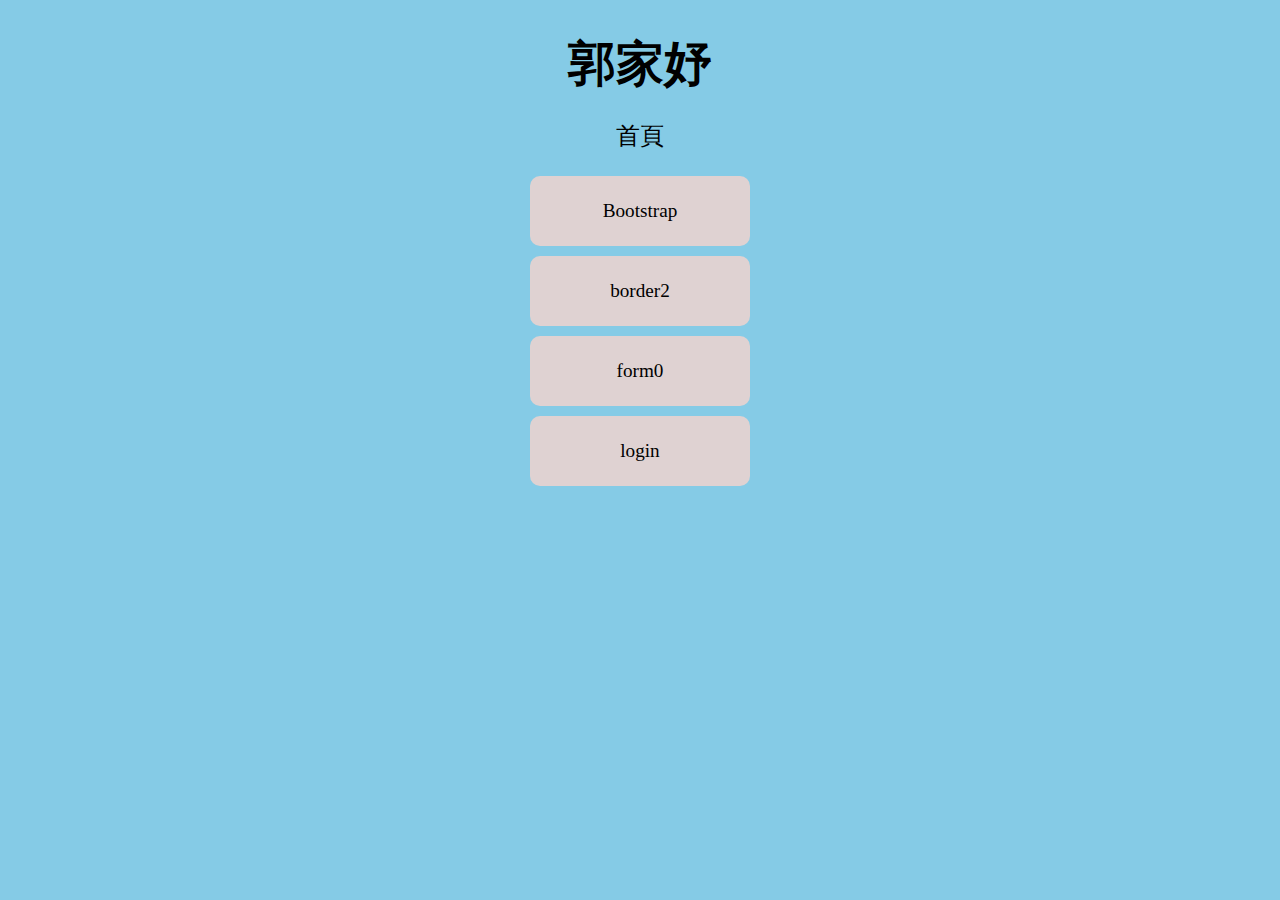
<file: index.html>
<!DOCTYPE html>
<html lang="zh">
<head>
    <meta charset="UTF-8">
    <meta name="viewport" content="width=device-width, initial-scale=1.0">
    <title>郭家妤</title>
    <link rel="stylesheet" href="style.css"> <!-- 引入樣式表 -->
</head>
<body>
    <div class="container">
        <h1>郭家妤</h1>
        <p>首頁</p>
        <ul>
            <li><a href="Bootstrap.html" target="_blank" class="button">Bootstrap</a></li>
            <li><a href="border2.html" target="_blank" class="button">border2</a></li>
            <li><a href="form0.html" target="_blank" class="button">form0</a></li>
            <li><a href="login.html" target="_blank" class="button">login</a></li>
        </ul>
    </div>
</body>
</html>
</file>
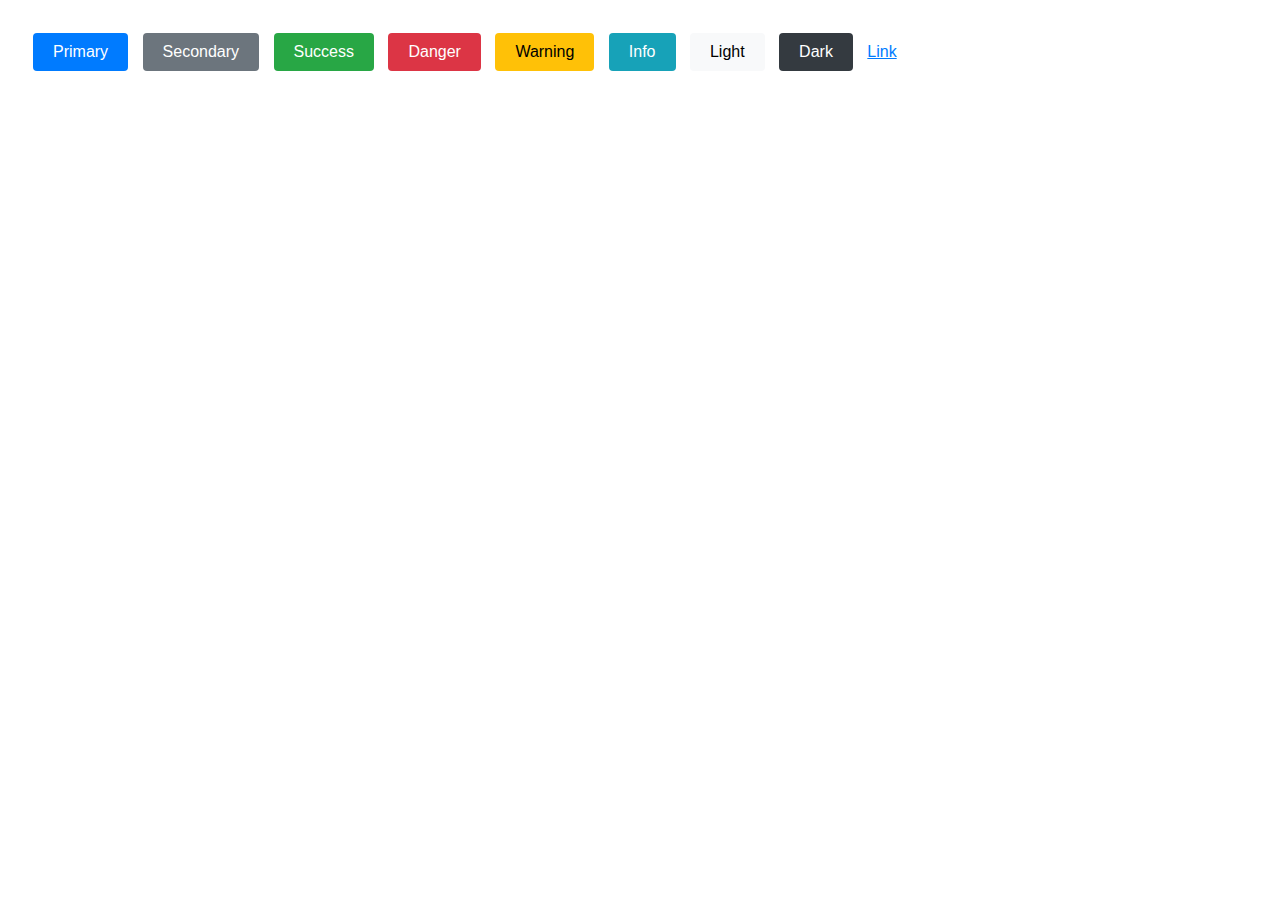
<file: 1.html>
<!DOCTYPE html>
<html lang="en">
<head>
    <meta charset="UTF-8">
    <meta name="viewport" content="width=device-width, initial-scale=1.0">
    <title>Custom Button Styles</title>
    <style>
        body {
            padding: 20px;
            font-family: Arial, sans-serif;
        }

        .btn {
            padding: 10px 20px;
            border: none;
            cursor: pointer;
            font-size: 16px;
            border-radius: 4px;
            margin: 5px;
            transition: background-color 0.3s ease;
            color: white;
        }

        .btn-primary { background-color: #007bff; }
        .btn-secondary { background-color: #6c757d; }
        .btn-success { background-color: #28a745; }
        .btn-danger { background-color: #dc3545; }
        .btn-warning { background-color: #ffc107; color: black; }
        .btn-info { background-color: #17a2b8; }
        .btn-light { background-color: #f8f9fa; color: black; }
        .btn-dark { background-color: #343a40; }
        .btn-link {
            background: none;
            color: #007bff;
            text-decoration: underline;
            padding: 0;
            border: none;
        }

        /* Optional: Add hover effects */
        .btn:hover {
            opacity: 0.9;
        }
    </style>
</head>
<body>

    <button type="button" class="btn btn-primary">Primary</button>
    <button type="button" class="btn btn-secondary">Secondary</button>
    <button type="button" class="btn btn-success">Success</button>
    <button type="button" class="btn btn-danger">Danger</button>
    <button type="button" class="btn btn-warning">Warning</button>
    <button type="button" class="btn btn-info">Info</button>
    <button type="button" class="btn btn-light">Light</button>
    <button type="button" class="btn btn-dark">Dark</button>
    <button type="button" class="btn btn-link">Link</button>

</body>
</html>
</file>
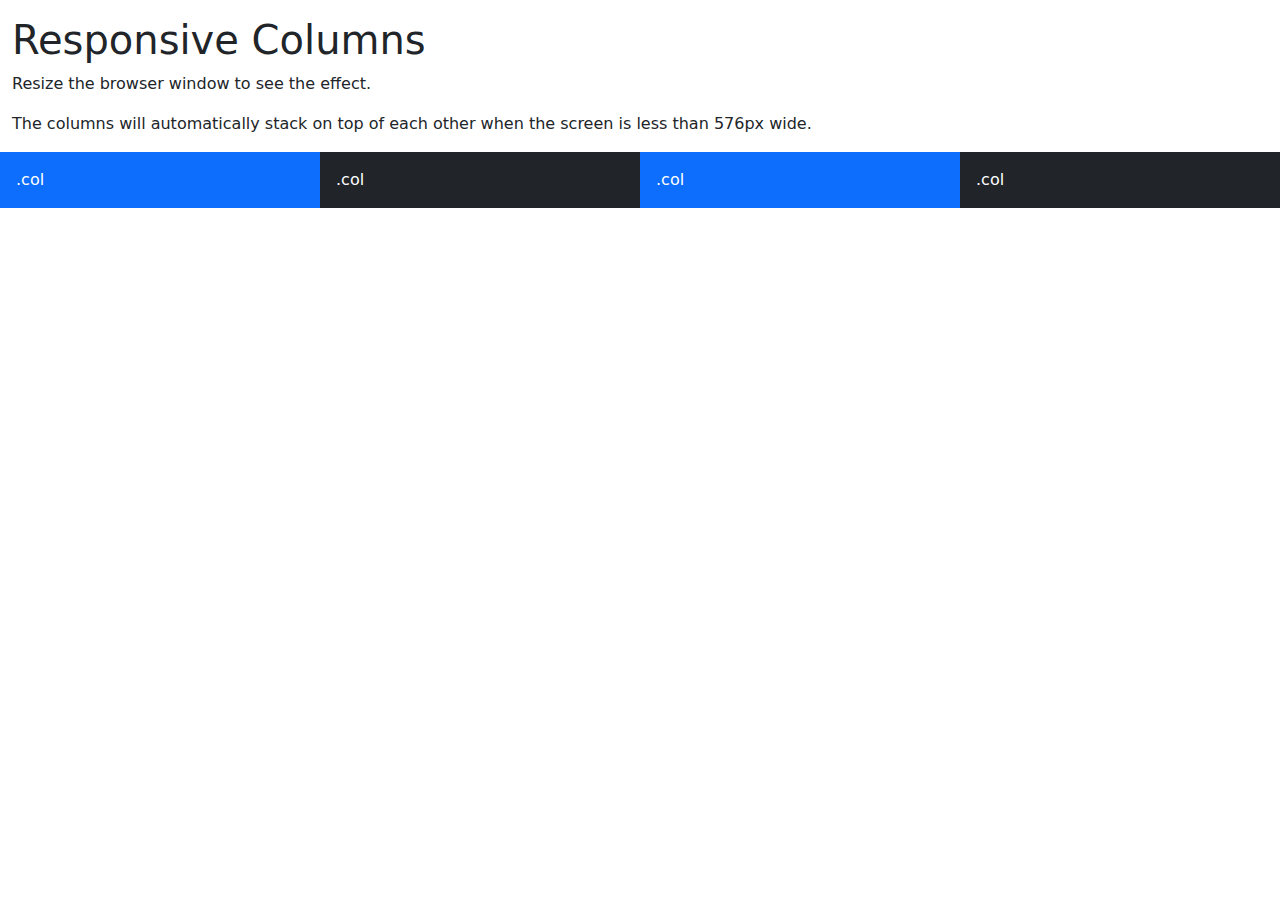
<file: Bootstrap.html>
<!DOCTYPE html>
<html lang="en">
<head>
  <title>Bootstrap Example</title>
  <meta charset="utf-8">
  <meta name="viewport" content="width=device-width, initial-scale=1">
  <link href="https://cdn.jsdelivr.net/npm/bootstrap@5.3.3/dist/css/bootstrap.min.css" rel="stylesheet">
  <script src="https://cdn.jsdelivr.net/npm/bootstrap@5.3.3/dist/js/bootstrap.bundle.min.js"></script>
</head>
<body>
  
<div class="container-fluid mt-3">
  <h1>Responsive Columns</h1>
  <p>Resize the browser window to see the effect.</p>
  <p>The columns will automatically stack on top of each other when the screen is less than 576px wide.</p>
  <div class="row">
    <div class="col-sm-3 p-3 bg-primary text-white">.col</div>
    <div class="col-sm-3 p-3 bg-dark text-white">.col</div>
    <div class="col-sm-3 p-3 bg-primary text-white">.col</div>
    <div class="col-sm-3 p-3 bg-dark text-white">.col</div>
  </div>
</div>

</body>
</html>
</file>
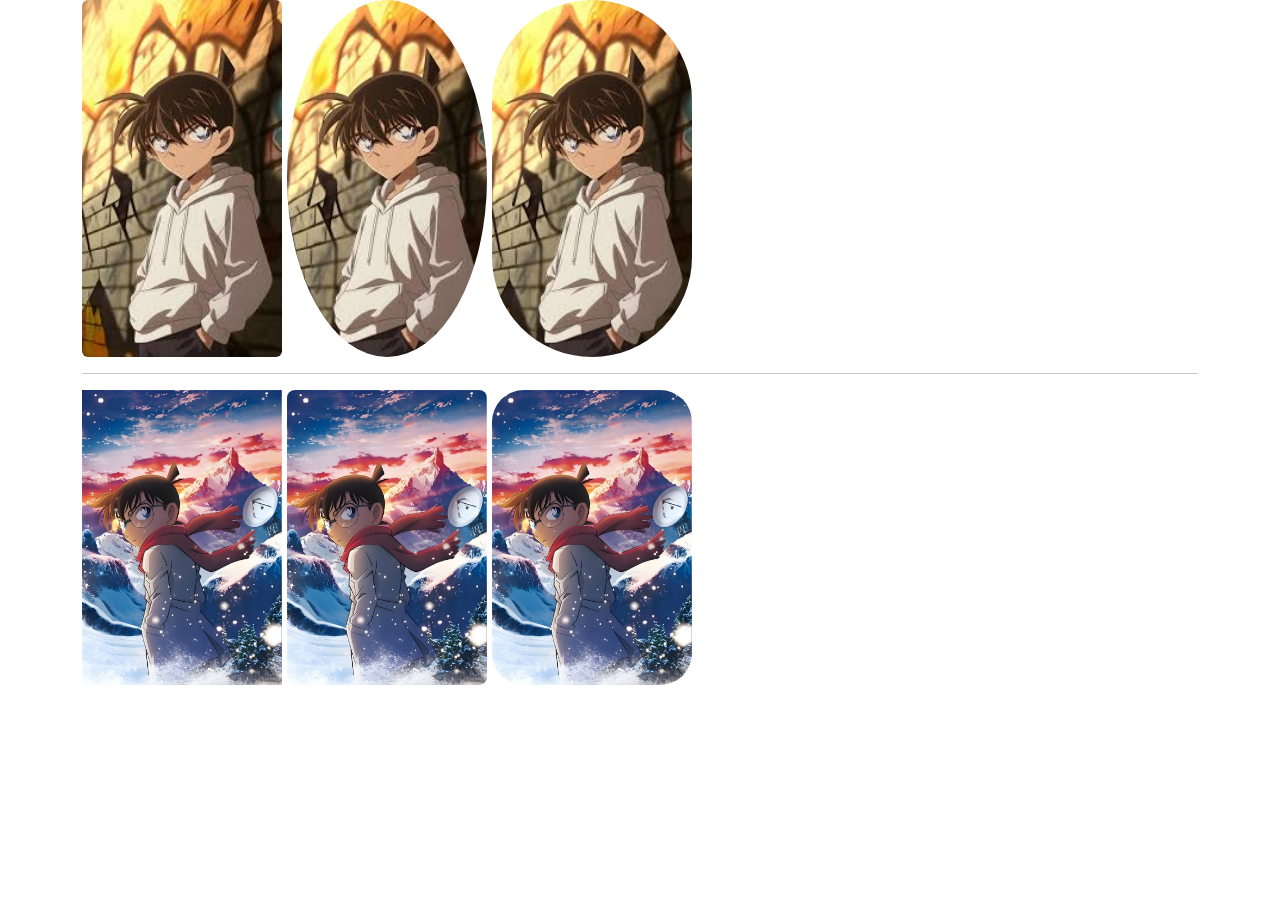
<file: border2.html>
<!DOCTYPE html>
<html lang="en">
<head>
    <meta charset="UTF-8">
    <meta name="viewport" content="width=device-width, initial-scale=1.0">
    <title>Document</title>
    <!-- Latest compiled and minified CSS -->
<link href="https://cdn.jsdelivr.net/npm/bootstrap@5.3.3/dist/css/bootstrap.min.css" rel="stylesheet">

<!-- Latest compiled JavaScript -->
<script src="https://cdn.jsdelivr.net/npm/bootstrap@5.3.3/dist/js/bootstrap.bundle.min.js"></script>
</head>
<body>
    <body>
        <div class="container">
        <img src="1.jfif" width="200px" class="rounded" alt="圆角圖片">
        <img src="1.jfif" width="200px" class="rounded-circle" alt="圓形圖片">
        <img src="1.jfif" width="200px" class="rounded-pill" alt="橢圓形圖片">
        <hr>
        <img src="2.jpg" width="200px" class="rounded-0" alt="無框線圓角">
        <img src="2.jpg" width="200px" class="rounded-3" alt="小框線圓角">
        <img src="2.jpg" width="200px" class="rounded-5" alt="大框線圓角">
        </div>
        </body>
</body>
</html>
</file>
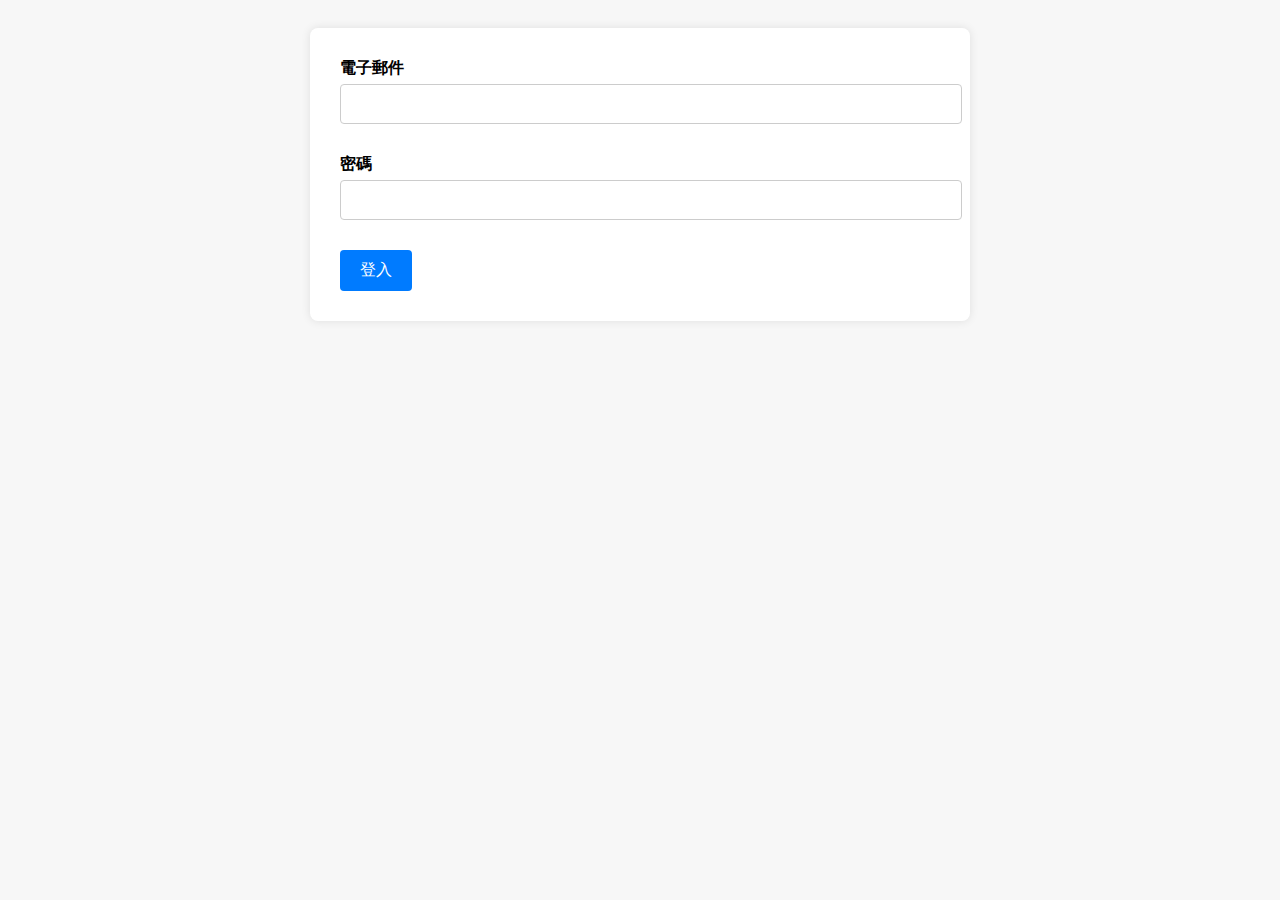
<file: form0.html>
<!DOCTYPE html>
<html lang="en">
<head>
    <meta charset="UTF-8">
    <meta name="viewport" content="width=device-width, initial-scale=1.0">
    <title>登入表單</title>
    <style>
        body {
            font-family: Arial, sans-serif;
            padding: 20px;
            background-color: #f7f7f7;
        }

        .container {
            max-width: 600px;
            margin: 0 auto;
            background-color: white;
            padding: 30px;
            border-radius: 8px;
            box-shadow: 0 0 10px rgba(0,0,0,0.1);
        }

        .form-label {
            display: block;
            margin-bottom: 5px;
            font-weight: bold;
        }

        .form-control {
            width: 100%;
            padding: 10px;
            margin-bottom: 15px;
            border: 1px solid #ccc;
            border-radius: 4px;
            font-size: 16px;
        }

        .btn {
            padding: 10px 20px;
            font-size: 16px;
            border: none;
            border-radius: 4px;
            cursor: pointer;
        }

        .btn-primary {
            background-color: #007bff;
            color: white;
        }

        .btn-primary:hover {
            background-color: #0056b3;
        }

        .row {
            display: flex;
            flex-wrap: wrap;
            gap: 15px;
        }

        .col-md-2, .col-md-8, .col-12 {
            flex: 1;
            min-width: 100%;
        }

        @media (min-width: 768px) {
            .col-md-2 {
                flex: 0 0 20%;
            }

            .col-md-8 {
                flex: 0 0 75%;
            }

            .col-12 {
                flex: 0 0 100%;
            }
        }
    </style>
</head>
<body>
    <div class="container">
        <form>
            <div class="row">
                <div class="col-md-2">
                    <label for="userEmail" class="form-label">電子郵件</label>
                    <input type="email" class="form-control" id="userEmail">
                </div>
                <div class="col-md-8">
                    <label for="userPWD" class="form-label">密碼</label>
                    <input type="password" class="form-control" id="userPWD">
                </div>
                
                <div class="col-12">
                    <button type="submit" class="btn btn-primary">登入</button>
                </div>
            </div>
        </form>
    </div>
</body>
</html>
</file>
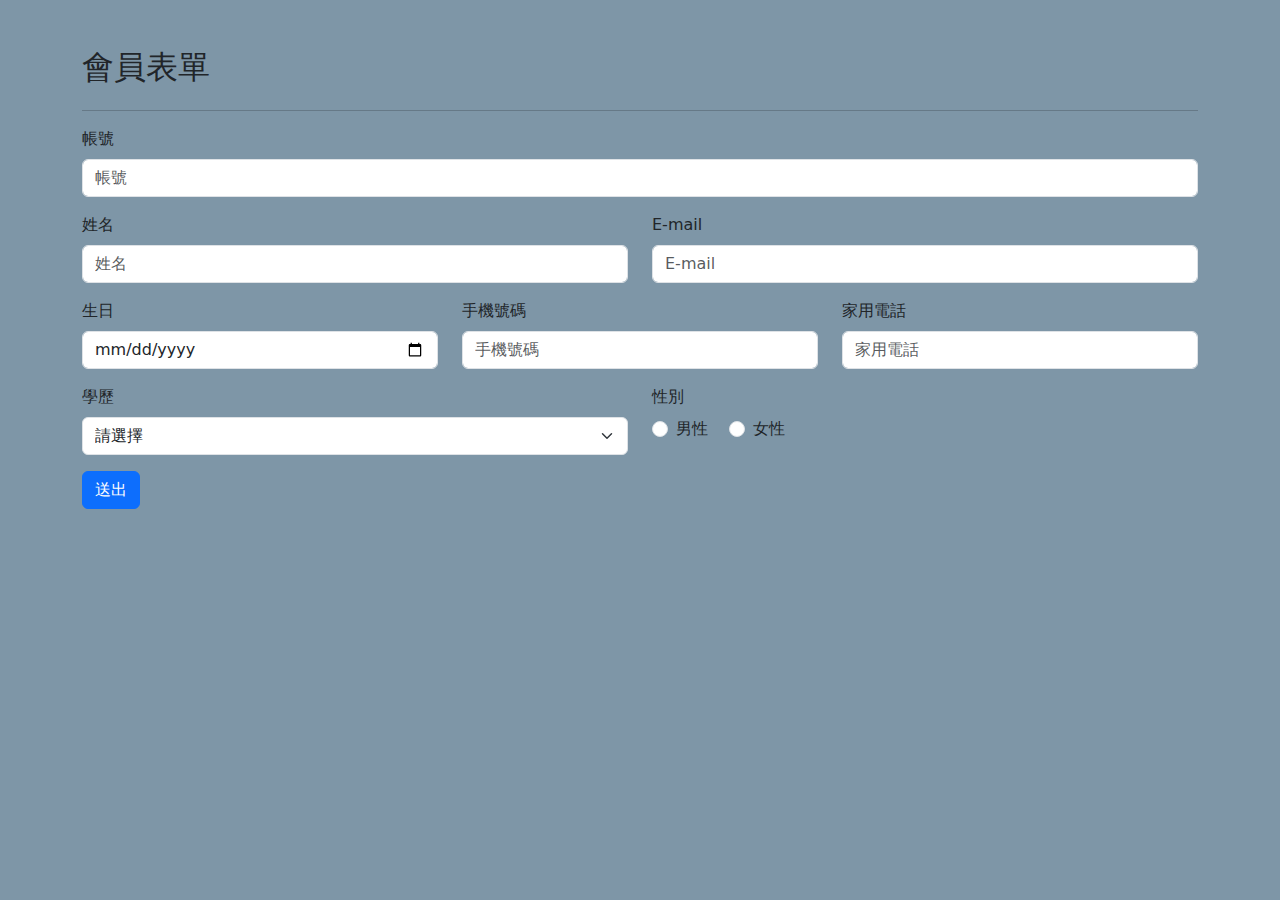
<file: login.html>
<!DOCTYPE html>
<html lang="zh-Hant">
<head>
    <meta charset="UTF-8">
    <title>會員表單</title>
    <!-- 引入 Bootstrap 5 -->
    <link href="https://cdn.jsdelivr.net/npm/bootstrap@5.3.0/dist/css/bootstrap.min.css" rel="stylesheet">
    <style>
        body{
            background-color: rgb(126, 150, 167);
        }
    </style>
</head>
<body>
    <div class="container mt-5">
        <h2 class="mb-4">會員表單</h2>
        <hr>
        <form>
            <div class="mb-3">
                <label for="userAN" class="form-label">帳號</label>
                <input type="text" class="form-control" id="userAN" placeholder="帳號">
            </div>

            <div class="row mb-3">
                <div class="col-md-6">
                    <label for="name" class="form-label">姓名</label>
                    <input type="text" class="form-control" id="name" placeholder="姓名">
                </div>
                <div class="col-md-6">
                    <label for="email" class="form-label">E-mail</label>
                    <input type="email" class="form-control" id="email" placeholder="E-mail">
                </div>
            </div>

            <div class="row mb-3">
                <div class="col-md-4">
                    <label for="birthday" class="form-label">生日</label>
                    <input type="date" class="form-control" id="birthday">
                </div>
                <div class="col-md-4">
                    <label for="mobile" class="form-label">手機號碼</label>
                    <input type="tel" class="form-control" id="mobile" placeholder="手機號碼">
                </div>
                <div class="col-md-4">
                    <label for="homePhone" class="form-label">家用電話</label>
                    <input type="tel" class="form-control" id="homePhone" placeholder="家用電話">
                </div>
            </div>

            <div class="row mb-3">
                <div class="col-md-6">
                    <label for="education" class="form-label">學歷</label>
                    <select class="form-select" id="education">
                        <option selected disabled>請選擇</option>
                        <option>學士</option>
                        <option>碩士</option>
                        <option>博士</option>
                    </select>
                </div>
                <div class="col-md-6">
                    <label class="form-label d-block">性別</label>
                    <div class="form-check form-check-inline">
                        <input class="form-check-input" type="radio" id="male" name="gender" value="男性">
                        <label class="form-check-label" for="male">男性</label>
                    </div>
                    <div class="form-check form-check-inline">
                        <input class="form-check-input" type="radio" id="female" name="gender" value="女性">
                        <label class="form-check-label" for="female">女性</label>
                    </div>
                </div>
            </div>

            <button type="submit" class="btn btn-primary">送出</button>
        </form>
    </div>

    <!-- Bootstrap JS（非必要，除非你需要互動元件） -->
    <script src="https://cdn.jsdelivr.net/npm/bootstrap@5.3.0/dist/js/bootstrap.bundle.min.js"></script>
</body>
</html>
</file>
<file: style.css>
body {
    background-color: #85cbe6; /* 暗色背景 */
    color: black; /* 白色文字 */ 
    overflow: hidden; /* 隱藏滾動條 */
}

.container {
    text-align: center; /* 文字置中 */
}

h1 {
    font-size: 3em; /* 增加標題字體大小 */
    margin-bottom: 20px; /* 標題下方間距 */
}

p {
    font-size: 1.5em;
}

ul {
    list-style-type: none; /* 移除列表項目符號 */
    padding: 0; /* 移除內邊距 */
}

li {
    margin: 10px 0; /* 列表項目上下間距 */
}

.button {
    display: inline-block; /* 使按鈕顯示為行內塊 */
    width: 200px; /* 固定按鈕寬度 */
    height: 50px; /* 固定按鈕高度 */
    padding: 10px; /* 按鈕內邊距 */
    background-color: rgb(223, 210, 210); /* 按鈕背景顏色 */
    color: black; /* 按鈕文字顏色 */
    text-decoration: none; /* 移除下劃線 */
    border-radius: 10px; /* 按鈕圓角 */
    font-size: 1.2em; /* 按鈕文字大小 */
    transition: background-color 0.3s; /* 背景顏色過渡效果 */
    line-height: 50px; /* 垂直置中 */
}

.button:hover {
    background-color: gray; /* 滑鼠懸停時改變背景顏色 */
    
}
</file>
